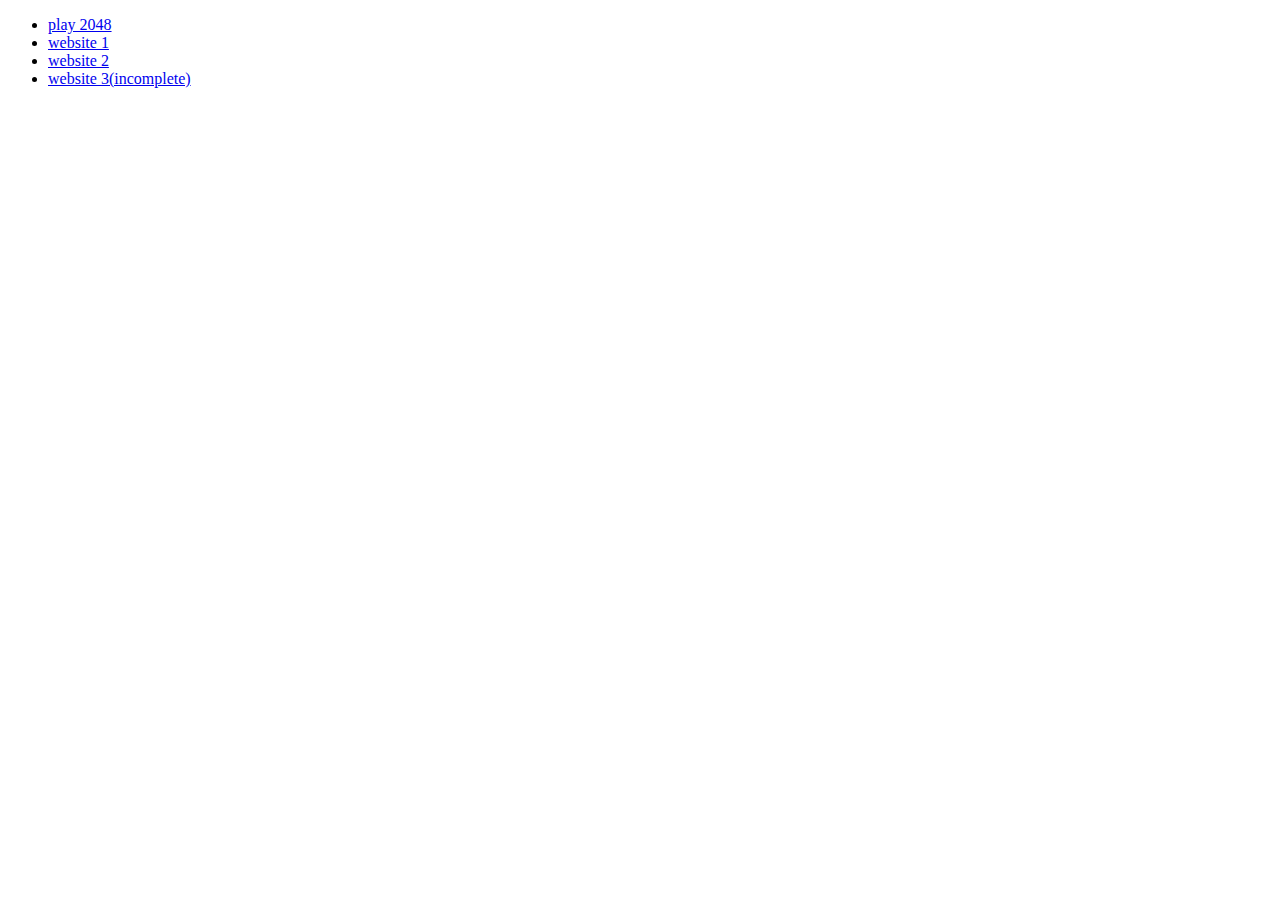
<file: index.html>
<!DOCTYPE html>
<html>
    <head>
        <title>INDEX</title>
    </head>
    <body>
        <ul>
            <li><a href='2048/2048.html'>play 2048</a></li>
			<li><a href='one/1.html'>website 1</a></li>
			<li><a href='two/2.html'>website 2</a></li>
            <li><a href='zink/zink.html'>website 3(incomplete)</a></li>
    </body>
</html>
</file>
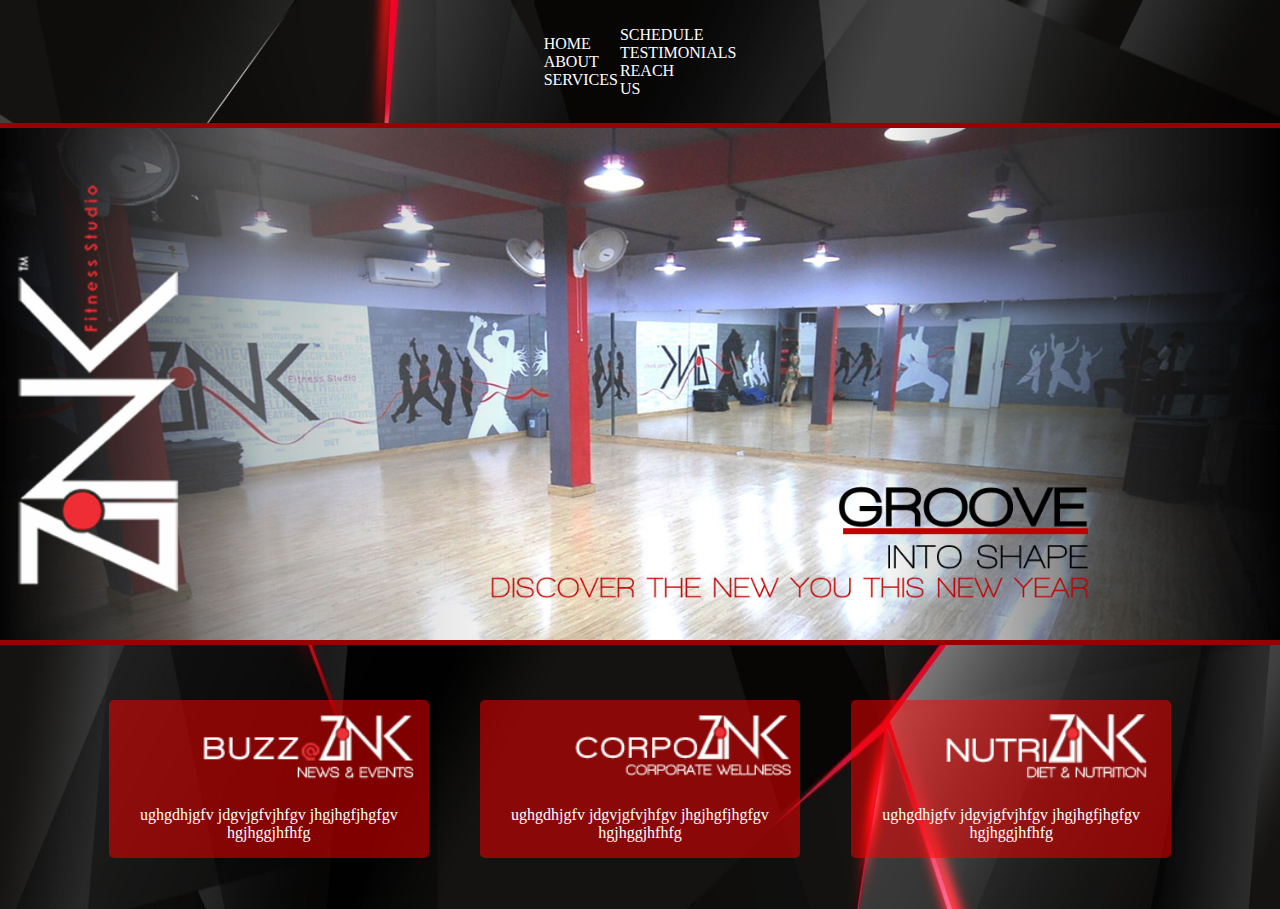
<file: zink/index.html>
<!DOCTYPE html>
<html>
    <head>
        <meta http-equiv="Content-Type" content="text/html; charset=utf-8">
        <meta name="description" content="Zink Fitness is the only studio that is offering zumba classes in gurgaon, dance class and salsa classes in gurgaon by experts, call today for bookings.">
        <meta name="keywords" content="zumba classes, zumba classes in gurgaon, dance classes, dance classes gurgaon, salsa classes, salsa classes gurgaon, salsa classes in gurgaon">
        <title>Zumba Classes In Gurgaon | Dance Classes | Salsa Classes, Gurgaon</title>
        <link href="zink.css" rel="stylesheet" type="text/css">
        <meta name="viewport" content="width=device-width, initial-scale=1">
        <script src="zink.js"></script>
    </head>
    <body>
        <div class='section1'>
            <header>
                <nav>
                    <ul>
                        <div class='navcol1' ><li><a href='#'>HOME</a></li>
                        <li><a href='#'>ABOUT</a></li>
                        <li><a href='#'>SERVICES</a></li></div>
                        <div class='navcol2'><li><a href='#'>SCHEDULE</a></li>
                        <li><a href='#'>TESTIMONIALS</a></li>
                        <li><a href='#'>REACH US</a></li></div>
                    </ul>
                </nav>
            </header>
            <div class='spacer'></div>
            <div id='picslider' class='section'>
                <div id='logo'><img src='rsz_new-logo.png'></div>
                <ul>
                    <li><img src='1.jpg'></li>
                    <li><img src='2.jpg'></li>
                    <li><img src='3.jpg'></li>
                    <li><img src='4.jpg'></li>
                    <li><img src='5.jpg'></li>
                    <li><img src='6.jpg'></li>
                </ul>
            </div>
            <div class='spacer badspacer'></div>
            <div class='boxes'>
                <div class='box'>
                    <img src="box_1.png">
                    <p>ughgdhjgfv jdgvjgfvjhfgv jhgjhgfjhgfgv hgjhggjhfhfg</p>
                </div>
                <div class='box'>
                    <img src="box_2.png">
                    <p>ughgdhjgfv jdgvjgfvjhfgv jhgjhgfjhgfgv hgjhggjhfhfg</p>
                </div>
                <div class='box'>
                    <img src="box_3.png">
                    <p>ughgdhjgfv jdgvjgfvjhfgv jhgjhgfjhgfgv hgjhggjhfhfg</p>
                </div>
            </div>
        </div>
    </body>
    <script>
        window.addEventListener("load",slider);
    </script>
</html>
</file>
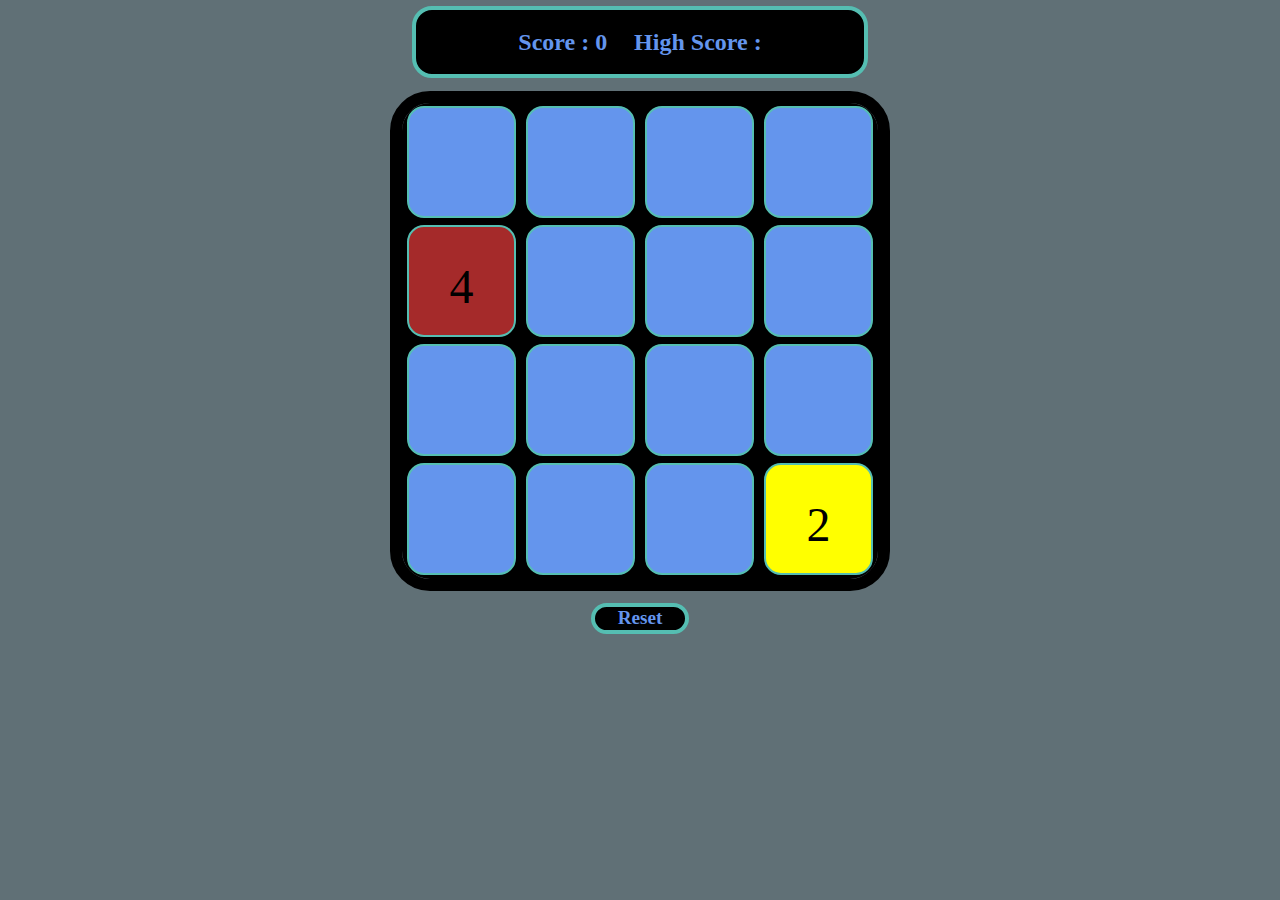
<file: 2048/2048.html>
<!DOCTYPE html>
<html>
    <head>
		<title>2048</title>
        <link rel='icon' href='2048icon.ico'>
		<link rel='stylesheet' type='text/css' href='2048.css'>
        <meta name="viewport" content="width=device-width, initial-scale=1">
        <script src="./2048.js"></script>
        <script src="./swipe.js"></script>
    </head>
    <body>
        <div id='arena'>
            <div id='scores'>
                <div id='score'></div>
                <div id='highscore'></div>
            </div>
            <div id='matrix'>
                <div class=row>
                    <div class='box'></div>
                    <div class='box'></div>
                    <div class='box'></div>
                    <div class='box'></div>
                </div>
                <div class='row'>
                    <div class='box'></div>
                    <div class='box'></div>
                    <div class='box'></div>
                    <div class='box'></div>
                </div>
                <div class='row'>
                    <div class='box'></div>
                    <div class='box'></div>
                    <div class='box'></div>
                    <div class='box'></div>
                </div>
                <div class='row'>
                    <div class='box'></div>
                    <div class='box'></div>
                    <div class='box'></div>
                    <div class='box'></div>
                </div>
            </div>
            <div id='reset'><a href='#'>Reset</a></div>
        </div>
    </body>
    <script>
        window.addEventListener("load",mygame.init);
    </script>
</html>
</file>
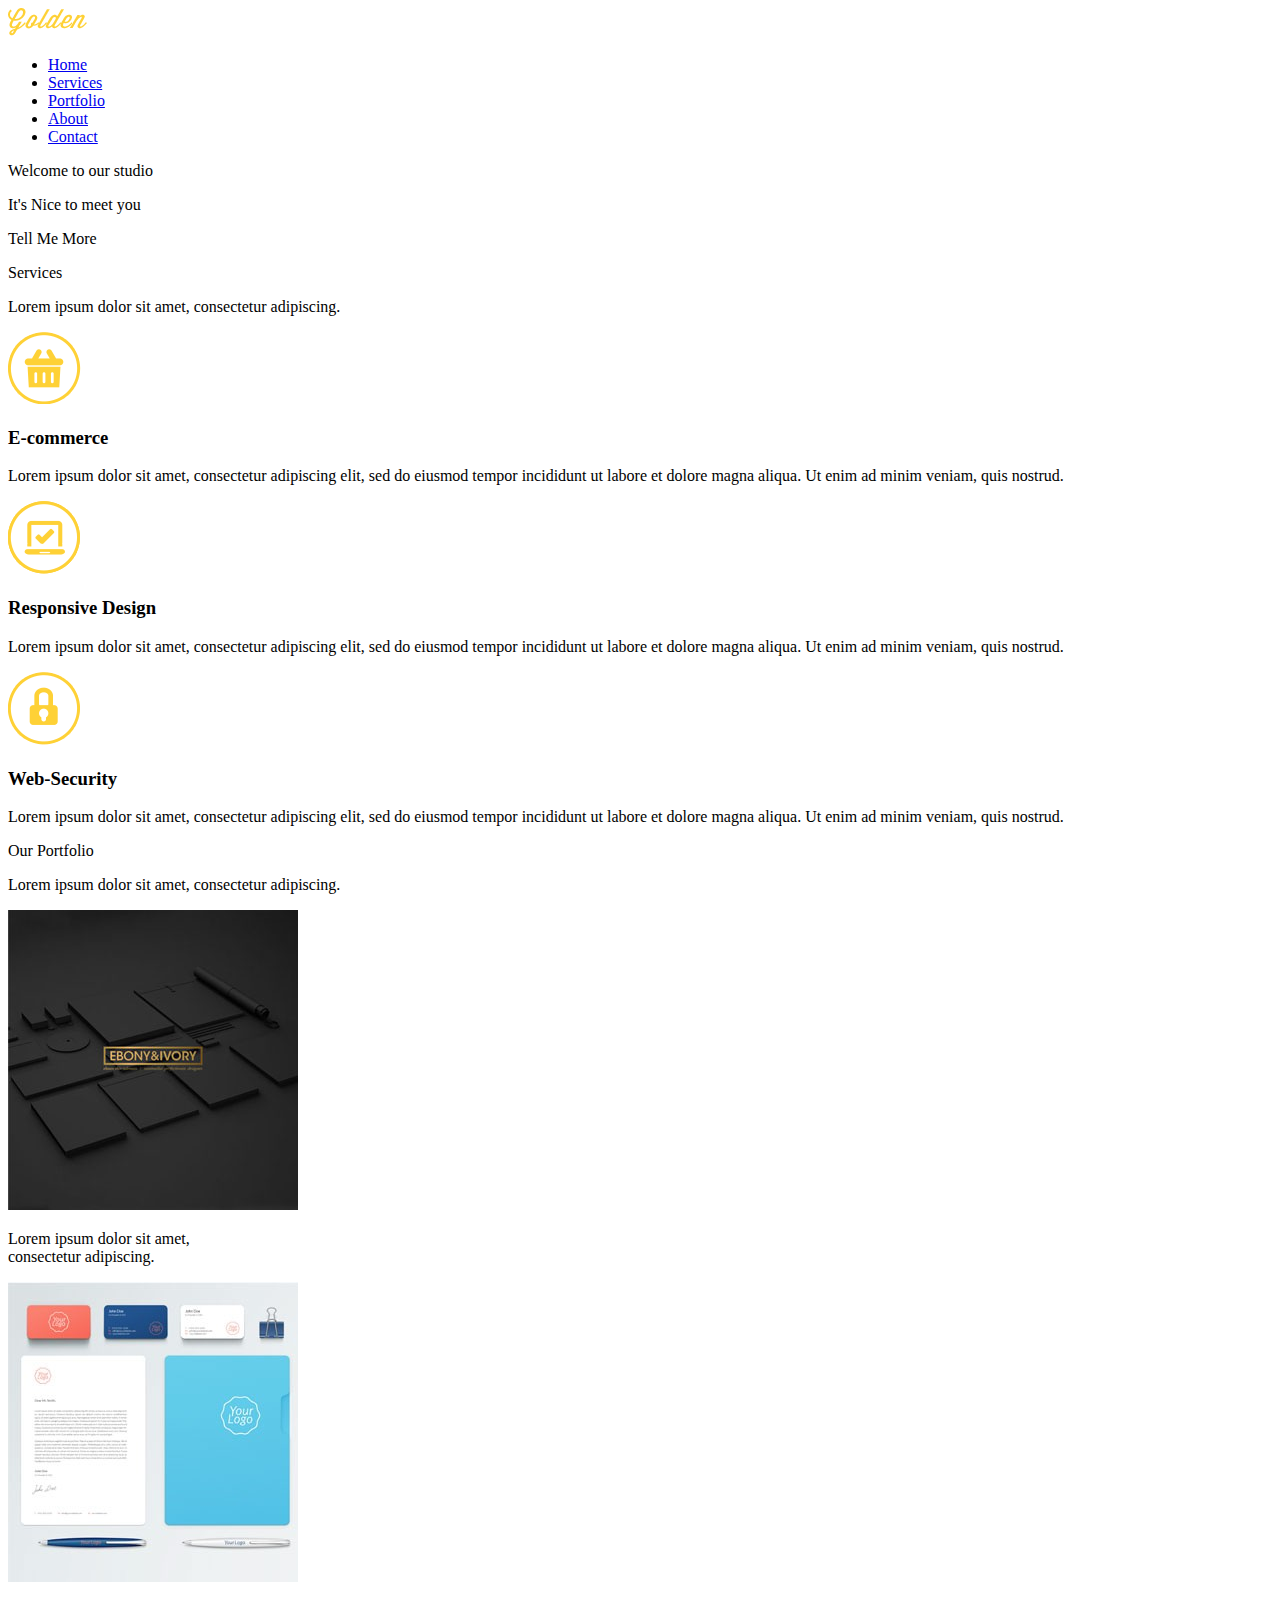
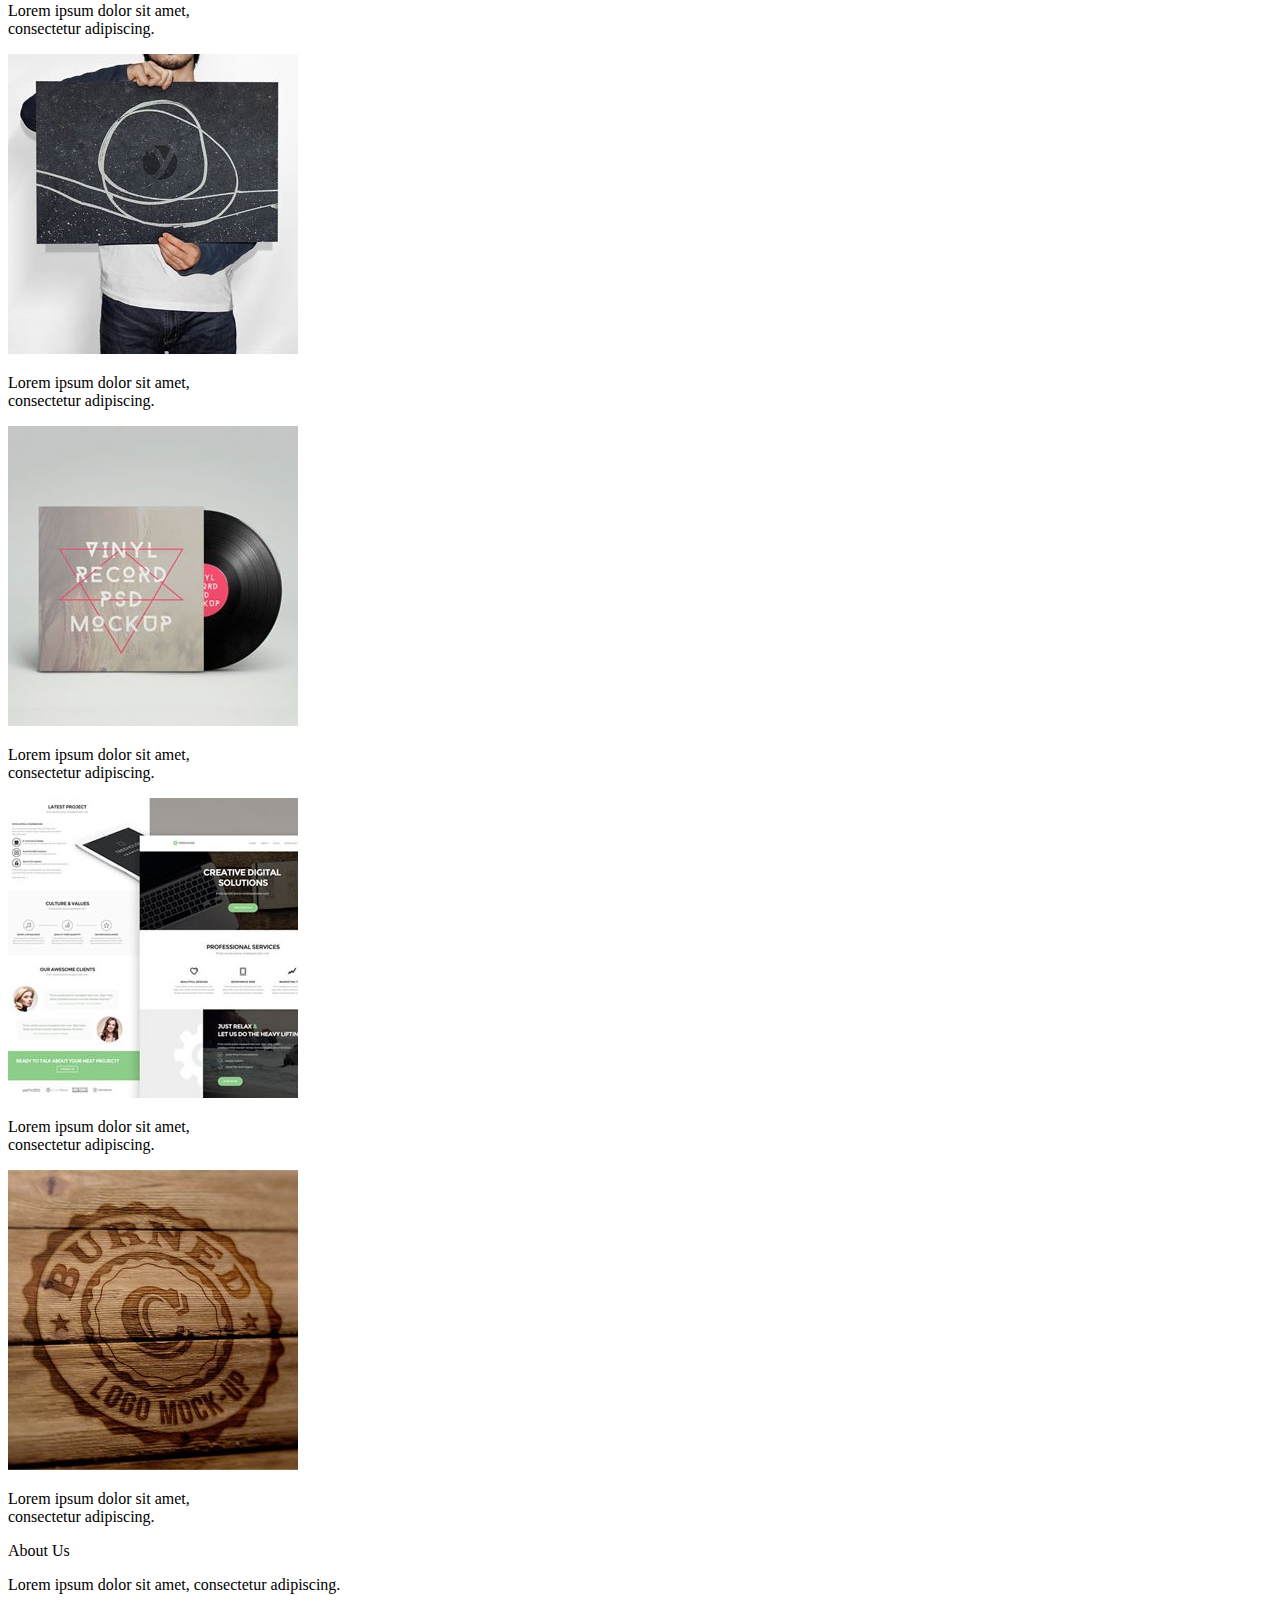
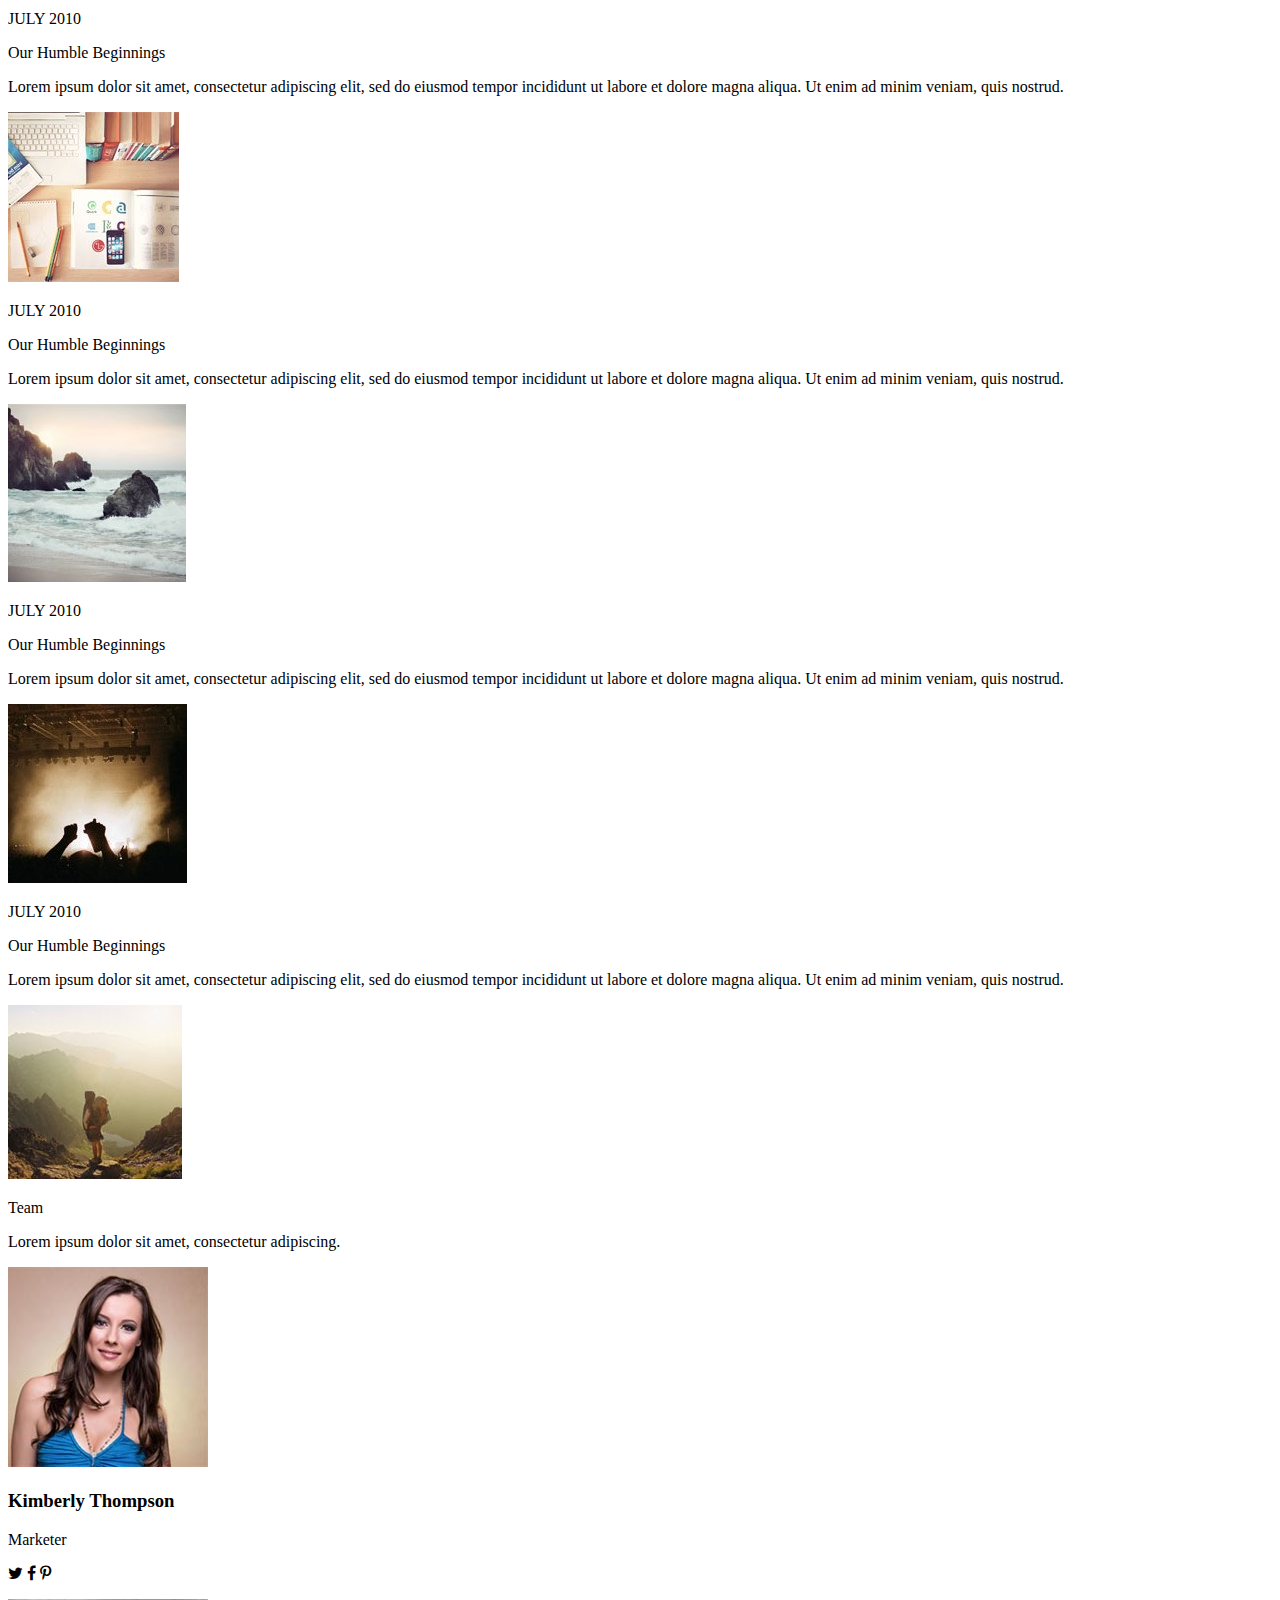
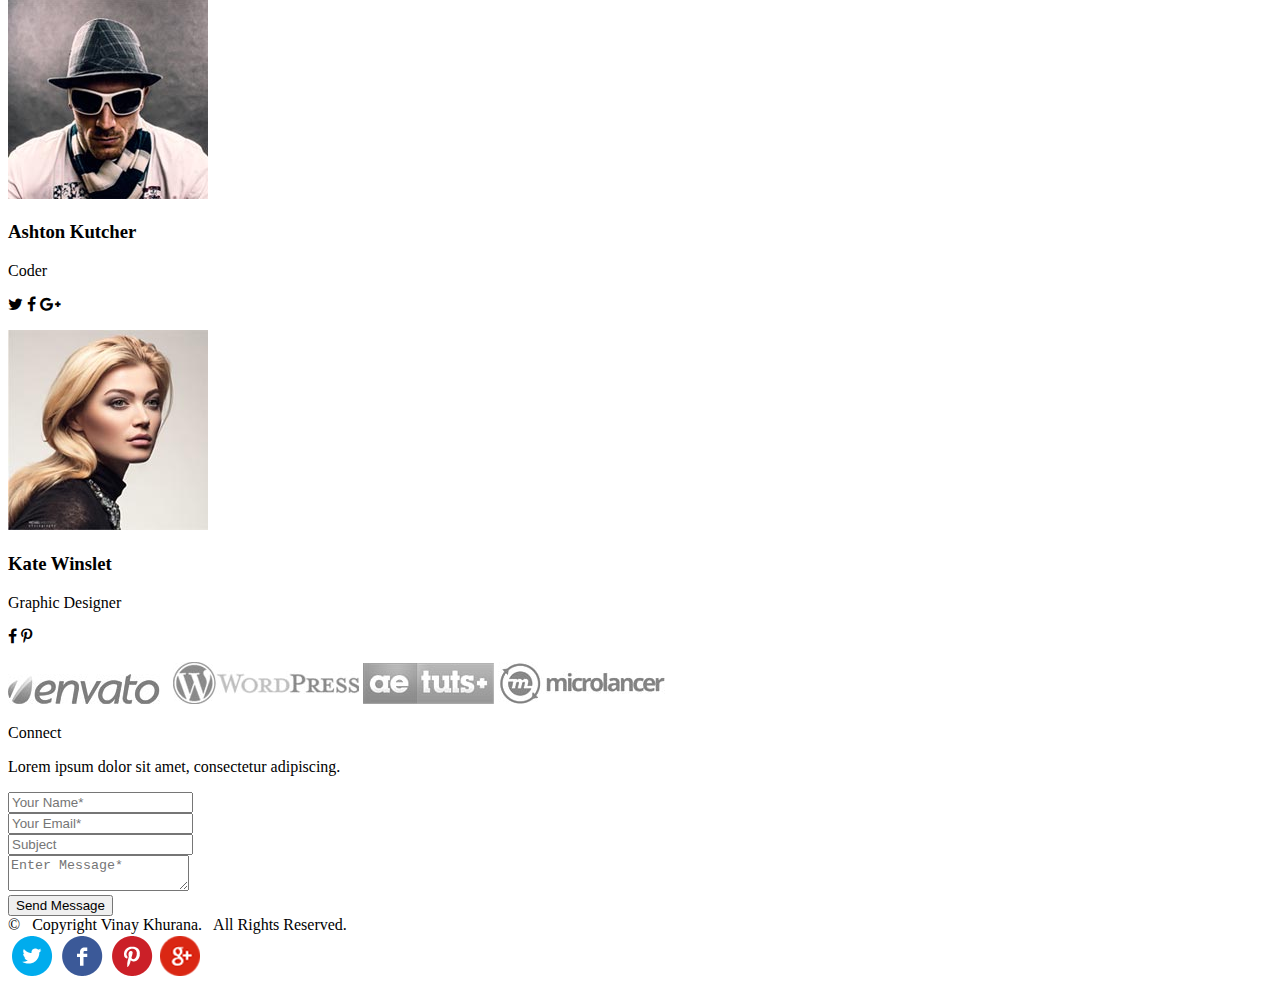
<file: two/2.html>
<!DOCTYPE html>
<html>
	<head>
		<title>Golden Studios</title>
		<link rel='stylesheet' type='css/text' href='2.css'>
		<link rel="stylesheet" href="http://netdna.bootstrapcdn.com/font-awesome/4.0.3/css/font-awesome.min.css">
		<link href='http://fonts.googleapis.com/css?family=Montserrat' rel='stylesheet' type='text/css'>
		<link rel='icon' type='image/png' href='images/main-logo.png'>
	</head>
	<body>
		<main>
			<section id='Home' class='section'>
				<header id='toph'>
					<img src='images/main-logo.png'>
					<nav id='nav'>
						<ul id='navl'>
							<li><a href='#Home'>Home</a></li>
							<li><a href='#Services'>Services</a></li>
							<li><a href='#Portfolio'>Portfolio</a></li>
							<li><a href='#About'>About</a></li>
							<li><a href='#Contact'>Contact</a></li>
						</ul>
					</nav>
				</header>
				<div  id='homecontent' class='sectioncontent'>
					<p>Welcome to our studio</p>
					<p>It's Nice to meet you</p>
					<p><a class='tellmore'>Tell Me More</a><p>
				</div>
			</section>
			<section id='Services' class='section'>
				<header class='sectionheading'>
					<p>Services</p>
					<p>Lorem ipsum dolor sit amet, consectetur adipiscing.</p>
				</header>
				<div class='sectioncontent'>
					<div class='serimages'>
						<img src='images/e-commerce.png'>
						<h3>E-commerce</h3>
						<p>Lorem ipsum dolor sit amet, consectetur adipiscing elit, sed do eiusmod tempor 
						incididunt ut labore et dolore magna aliqua. Ut enim ad minim veniam, quis nostrud.	
						</p>
					</div>
					<div class='serimages'> 
						<img src='images/responsive.png'>
						<h3>Responsive Design</h3>
						<p>Lorem ipsum dolor sit amet, consectetur adipiscing elit, sed do eiusmod tempor 
						incididunt ut labore et dolore magna aliqua. Ut enim ad minim veniam, quis nostrud.	
						</p>
					</div>
					<div class='serimages'>
						<img src='images/web-security.png'>
						<h3>Web-Security</h3>
						<p>Lorem ipsum dolor sit amet, consectetur adipiscing elit, sed do eiusmod tempor 
						incididunt ut labore et dolore magna aliqua. Ut enim ad minim veniam, quis nostrud.	
						</p>
					</div>
				</div>
			</section>
			<section id='Portfolio' class='section'>
				<header class='sectionheading'>
					<p>Our Portfolio</p>
					<p>Lorem ipsum dolor sit amet, consectetur adipiscing.</p>
				</header>
				<div class='sectioncontent'>
					<div class='portfolioimages'>
						<img src='images/ebony-ivory.jpg'>
						<div><p>Lorem ipsum dolor sit amet,<br>
						consectetur adipiscing.</p></div>
					</div>
					<div class='portfolioimages'>
						<img src='images/smart-stationary.jpg'>
						<div><p>Lorem ipsum dolor sit amet,<br>
						consectetur adipiscing.</p></div>
					</div>
					<div class='portfolioimages'>
						<img src='images/portfolio-3.jpg'>
						<div><p>Lorem ipsum dolor sit amet,<br>
						consectetur adipiscing.</p></div>
					</div>
					<div class='portfolioimages'>
						<img src='images/portfolio-5.jpg'>
						<div><p>Lorem ipsum dolor sit amet,<br>
						consectetur adipiscing.</p></div>
					</div>
					<div class='portfolioimages'>
						<img src='images/portfolio-4.jpg'>
						<div><p>Lorem ipsum dolor sit amet,<br>
						consectetur adipiscing.</p></div>
					</div>
					<div class='portfolioimages'>
						<img src='images/portfolio-6.jpg'>
						<div><p>Lorem ipsum dolor sit amet,<br>
						consectetur adipiscing.</p></div>
					</div>
				</div>
			</section>
			<section id='About' class='section'>
				<header class='sectionheading'>
					<p>About Us</p>
					<p>Lorem ipsum dolor sit amet, consectetur adipiscing.</p>
				</header>
				<div class='sectioncontent' id='aboutuscontent'>
					<div class='row'>
						<div class='col1'>
							<div class='abouthead'>
								<p>JULY 2010</p>
								<p>Our Humble Beginnings</p>
							</div>
							<div>
								<p>Lorem ipsum dolor sit amet, consectetur adipiscing elit, sed do eiusmod tempor 
								incididunt ut labore et dolore magna aliqua. Ut enim ad minim veniam, quis nostrud.</p>
							</div>
						</div>
						<div class='col2'>
							<img src='images/about-us-1.jpg'>
						</div>
						<div class='col3'>
						</div>
					</div>
					<div class='row'>
						<div class='col1'>
							<div class='abouthead'>
								<p>JULY 2010</p>
								<p>Our Humble Beginnings</p>
							</div>
							<div>
								<p>Lorem ipsum dolor sit amet, consectetur adipiscing elit, sed do eiusmod tempor 
								incididunt ut labore et dolore magna aliqua. Ut enim ad minim veniam, quis nostrud.</p>
							</div>
						</div>
						<div class='col2'>
							<img src='images/about-us-2.jpg'>
						</div>
						<div class='col3'>
						</div>
					</div>
					<div class='row'>
						<div class='col1'>
							<div class='abouthead'>
								<p>JULY 2010</p>
								<p>Our Humble Beginnings</p>
							</div>
							<div>
								<p>Lorem ipsum dolor sit amet, consectetur adipiscing elit, sed do eiusmod tempor 
								incididunt ut labore et dolore magna aliqua. Ut enim ad minim veniam, quis nostrud.</p>
							</div>
						</div>
						<div class='col2'>
							<img src='images/about-us-3.jpg'>
						</div>
						<div class='col3'>
						</div>
					</div>
					<div class='row'>
						<div class='col1'>
							<div class='abouthead'>
								<p>JULY 2010</p>
								<p>Our Humble Beginnings</p>
							</div>
							<div>
								<p>Lorem ipsum dolor sit amet, consectetur adipiscing elit, sed do eiusmod tempor 
								incididunt ut labore et dolore magna aliqua. Ut enim ad minim veniam, quis nostrud.</p>
							</div>
						</div>
						<div class='col2'>
							<img src='images/about-us-4.jpg'>
						</div>
						<div class='col3'>
						</div>
					</div>
				</div>
			</section>
			<section id='Team' class='section'>
				<header class='sectionheading'>
					<p>Team</p>
					<p>Lorem ipsum dolor sit amet, consectetur adipiscing.</p>
				</header>
				<div class='sectioncontent'>
					<div class='teamimages'>
						<img src='images/team-member1.jpg'>
						<h3>Kimberly Thompson</h3>
						<p>Marketer</p>
						<p><i class='fa fa-twitter'></i>
						   <i class='fa fa-facebook'></i>
						   <i class='fa fa-pinterest-p'></i></p>
					</div>
					<div class='teamimages'> 
						<img src='images/team-member2.jpg'>
						<h3>Ashton Kutcher</h3>
						<p>Coder</p>
						<p><i class='fa fa-twitter'></i>
						   <i class='fa fa-facebook'></i>
						   <i class='fa fa-google-plus'></i></p>
					</div>
					<div class='teamimages'>
						<img src='images/team-member3.jpg'>
						<h3>Kate Winslet</h3>
						<p>Graphic Designer</p>
						<p><i class='fa fa-facebook'></i>
						  <i class="fa fa-pinterest-p"></i>
					</div>
				</div>
			</section>
			<section class='icons'>
				<img src='images/logo-1.jpg'>
				<img src='images/logo-2.jpg'>
				<img src='images/logo-3.jpg'>
				<img src='images/logo-4.jpg'>
			</section>
			<section class='section' id='Contact'>
				<header class='sectionheading' id='connectheading'>
					<p>Connect</p>
					<p>Lorem ipsum dolor sit amet, consectetur adipiscing.</p>
				</header>
				<div class='form'>
					<form method='post'>
						<div class='formrow'>
							<div class='formcolumn'>
								<div class='input'><input type='text' name='name' placeholder='Your Name*'></div>
								<div class='input'><input type='text' name='email' placeholder='Your Email*'></div>
								<div class='input'><input type='text' name='subject' placeholder='Subject'></div>
							</div>
							<div class='message'>
								<textarea name='message' placeholder='Enter Message*'></textarea>
							</div>
						</div>
						<div class='submit'><input type='submit' value='Send Message'></div>
					</form>
				</div>
			</section>
			<footer>
				<div>&copy &nbsp Copyright Vinay Khurana. &nbsp All Rights Reserved.</div>
				<img src='images/top-social-icons.png'>
			</footer>
		</main>
	</body>
</html>
</file>
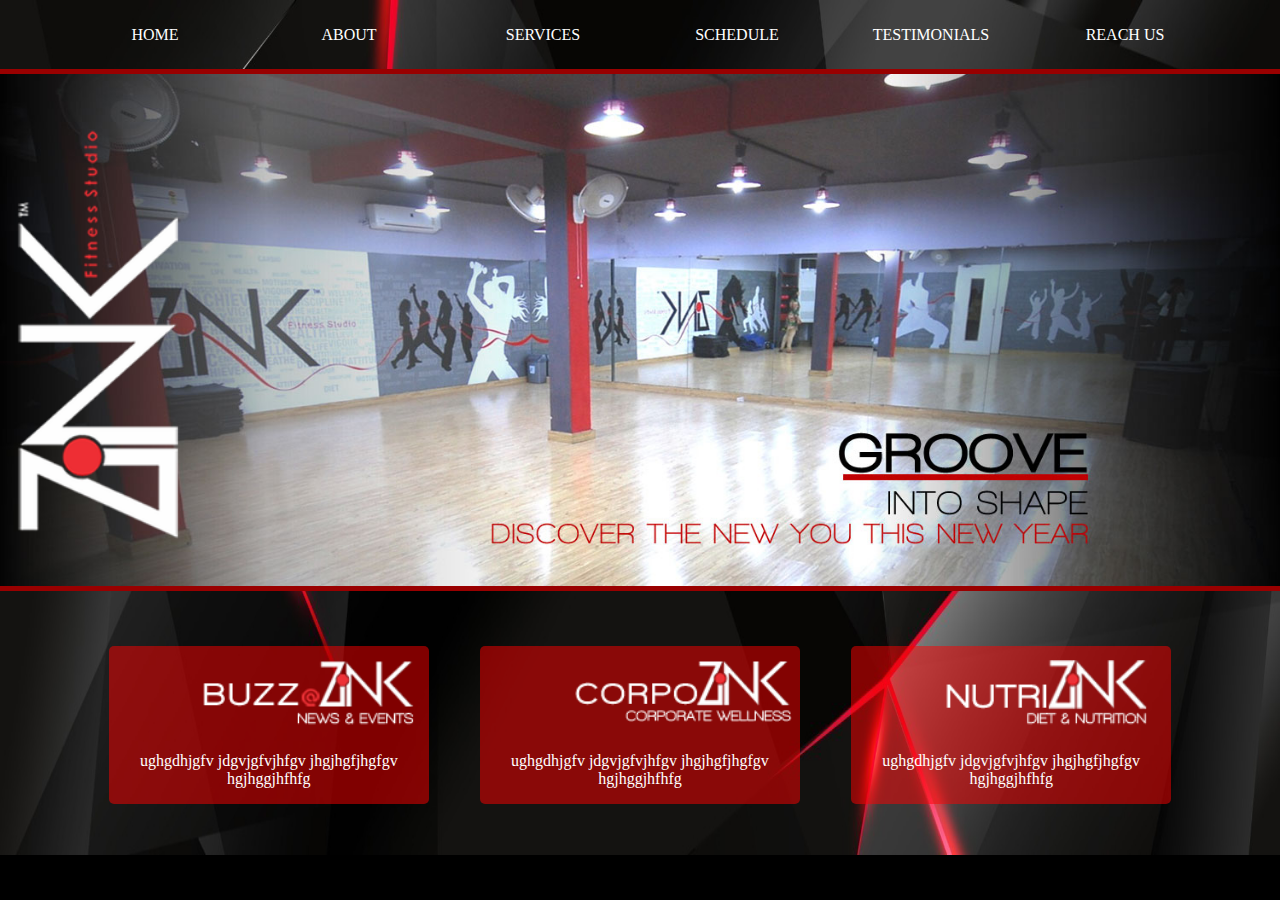
<file: zink/zink.html>
<!DOCTYPE html>
<html>
    <head>
        <meta http-equiv="Content-Type" content="text/html; charset=utf-8">
        <meta name="description" content="Zink Fitness is the only studio that is offering zumba classes in gurgaon, dance class and salsa classes in gurgaon by experts, call today for bookings.">
        <meta name="keywords" content="zumba classes, zumba classes in gurgaon, dance classes, dance classes gurgaon, salsa classes, salsa classes gurgaon, salsa classes in gurgaon">
        <title>Zumba Classes In Gurgaon | Dance Classes | Salsa Classes, Gurgaon</title>
        <link href="zink.css" rel="stylesheet" type="text/css">
        <meta name="viewport" content="width=device-width, initial-scale=1">
        <script src="zink.js"></script>
    </head>
    <body>
        <div class='section1'>
            <header>
                <nav>
                    <ul>
                        <li><a href='#'>HOME</a></li>
                        <li><a href='#'>ABOUT</a></li>
                        <li><a href='#'>SERVICES</a></li>
                        <li><a href='#'>SCHEDULE</a></li>
                        <li><a href='#'>TESTIMONIALS</a></li>
                        <li><a href='#'>REACH US</a></li>
                    </ul>
                </nav>
            </header>
            <div class='spacer'></div>
            <div id='picslider' class='section'>
                <div id='logo'><img src='rsz_new-logo.png'></div>
                <ul>
                    <li><img src='1.jpg'></li>
                    <li><img src='2.jpg'></li>
                    <li><img src='3.jpg'></li>
                    <li><img src='4.jpg'></li>
                    <li><img src='5.jpg'></li>
                    <li><img src='6.jpg'></li>
                </ul>
            </div>
            <div class='spacer badspacer'></div>
            <div class='boxes'>
                <div class='box'>
                    <img src="box_1.png">
                    <p>ughgdhjgfv jdgvjgfvjhfgv jhgjhgfjhgfgv hgjhggjhfhfg</p>
                </div>
                <div class='box'>
                    <img src="box_2.png">
                    <p>ughgdhjgfv jdgvjgfvjhfgv jhgjhgfjhgfgv hgjhggjhfhfg</p>
                </div>
                <div class='box'>
                    <img src="box_3.png">
                    <p>ughgdhjgfv jdgvjgfvjhfgv jhgjhgfjhgfgv hgjhggjhfhfg</p>
                </div>
            </div>
        </div>
    </body>
    <script>
        window.addEventListener("load",slider);
    </script>
</html>
</file>
<file: zink/zink.css>
body{
    margin:0;
    background-color: black;
    color:white;
}
ul{
    padding:0;
    margin:0;
    list-style: none;
}
.spacer{
    width:100%;
    height:5px;
    background-color: #900;
    z-index:2;
}
.badspacer{
    position:relative;
    top:-4px;
}
a{
    text-decoration:none;
    color:white;
}
.section1{
    background-image: url('background.png');
    background-size: 100% 100%;
}
nav ul ,.boxes{
    display:flex;
    justify-content:center;
    width:100%;
    margin:auto;
    flex-wrap: wrap;
    align-items: center;
    padding: 2% 0;
    text-align:center;
}
nav li{
    width:15%;
    padding: 0 1px;
}
#picslider{
    position:relative;
}
#picslider li{
    width: 100%;
    opacity:0;
    position:absolute;
    transition: all 4s;
    top: 0px;
}
#logo{
    width: 25%;
}
#logo img{
    position:relative;
    left:0px;
    top: 0px;
    width: 100%;
    z-index:2;
}
img {
    width: 100%;
}
/*.boxes {
  display: flex;
  justify-content: center;
  text-align: center;
    align-items: center;
}*/
.box {
  width: 25%;
  margin: 2% 2%;
    background-color: rgba(255,0,0,0.5);
  display: flex;
  flex-direction: column;
    border-radius: 5px;
}
.box img {
  padding-left: 25%;
}
@media (max-width: 670px){
    /*.boxes{
        flex-direction: column;
    }*/
    nav li{
        width:30%;
    }
}
@media (max-width: 325px){
    nav li{
        width:100%;
    }
    .box{
        width:60%;
    }
}
</file>
<file: 2048/2048.css>
#matrix {
    display: flex;
    flex-direction: column;
    /* background-color: white; */
    width: 500px;
    height: 500px;
    justify-content: space-around;
    border-radius: 40px;
    border-style: solid;
    overflow: hidden;
    box-sizing: border-box;
    border-width: 12px;
}
a{
  text-decoration:none;
  color:cornflowerblue;
}
.row {
    height: 25%;
    background-color: black;
    display: flex;
    justify-content: space-around;
    align-items: center;
}

.box {
    width: 23%;
    height: 94%;
    background-color: cornflowerblue;
    font-size: 3rem;
    text-align: center;
    line-height: 120px;
    border-radius: 17px;
    box-sizing: border-box;
    border-width: 2px;
    border-color: rgb(85, 190, 178);
    border-style: solid;
    transition: all 0.2s;
}
#score:before{
    content: "Score : ";
}
#highscore:before{
    content: "High Score : ";
}
#scores {
    display: flex;
    justify-content: center;
    background-color: black;
    width: 35%;
    height: 10%;
    align-items: center;
    font-size: x-large;
    color: cornflowerblue;
    font-weight: bold;
    border: solid 4px rgb(85, 190, 178);
    border-radius: 20px;
    text-align: center;
}
#score{
  padding-right:3%;
}
#highscore{
  padding-left:3%;
}
#reset{
   background-color: black;
   width: 90px;
   height: 3.5%;
   text-align: center;
   font-size: larger;
   color: cornflowerblue;
   font-weight: bold;
   border: solid 4px rgb(85, 190, 178);
   border-radius: 20px;
}
#arena {
  height: 100%;
  display: flex;
  justify-content: space-around;
  flex-direction: column;
  align-items: center;
}

body {
    background-color: rgb(96, 112, 118);
    height: 640px;
    margin: 0;
}

._2{
    background-color: yellow;
}
._4{
    background-color: brown;
}
._8{
    background-color: blueviolet;
}
._16{
    background-color: springgreen;
}
._32{
    background-color: darkorange;
}
._64{
    background-color: deeppink;
}
._128{
    background-color: red;
}
._256{
    background-color: palegoldenrod;
}
._512{
    background-color: sienna;
}
._1024{
    background-color: snow;
}
._2048{
    background-color:lime;
}
._4096{
    background-color:white;
}
._2:after {
    content: "2";
}
._4:after {
    content: "4";
}
._8:after {
    content: "8";
}
._16:after {
    content: "16";
}
._32:after {
    content: "32";
}
._64:after {
    content: "64";
}
._128:after {
    content: "128";
}
._256:after {
    content: "256";
}
._512:after {
    content: "512";
}
._1024:after {
    content: "1024";
}
._2048:after {
    content: "2048";
}
._4096:after {
    content: "4096";
}
@media (max-width: 670px) {
    #matrix{
      width:300px;
      height:300px;
    
      margin: 10% 0;
}
    #scores{
      font-size: 1rem;
      width: 75%;
      margin-top: 4%;
      height: 5%;
}
    .box{
      font-size:1.5rem;
      line-height:70px;
    }
    #arena{
      justify-content:flex-start;
    }
}
</file>
<file: two/2.css>
body
{
	margin:0;
	font-size:18px;
	text-align:center;
	font-family: 'Montserrat', sans-serif;
}
.section
{
	display:flex;
	flex-direction:column;
	justify-content:space-around;
	align-items:center;
	padding: 0% 0% 5% 0%;
}
#Home
{
	background-image:url('images/header-bg.jpg');
	background-size:cover;
	padding-bottom:5%;
}
#toph
{
	display:flex;
	justify-content:space-around;
	align-items:center;
	width:100%;
	padding:2% 0%;
	box-sizing:border-box;
}
.tellmore 
{
    background-color: rgb(255, 242, 0);
	color: white;
	padding:5px;
}
.sectioncontent
{
    display: flex;
	justify-content:center;
	align-items:flex-start;
	flex-wrap:wrap;
}
#nav
{
	width:40%;
}
#navl
{
	display:flex;
	list-style:none;
	justify-content:space-between;	
	padding:0;
}
nav > ul > li > a
{
	text-decoration:none;
	color:floralwhite;
}
#homecontent
{
	display:flex;
	flex-direction:column;
	align-items:center;
	padding:10%;
	font-family: sans-serif;
	color: white;
}
.serimages
{
	width: 20%;
	display:flex;
	flex-direction:column;
	align-items:center;
	padding: 2%;
}
#portfolio,#Team
{
    background-color: rgb(244, 244, 244);
}
.portfolioimages
{
	margin:2%;
}
.portfolioimages > div 
{
    background-color: white;
    padding: 2% 0%;
}
.row {
    display: flex;
    width: 90%;
    margin:auto;
    align-items: center;
    justify-content: center;
}

.col1 {
    width: 25%;
}

.col2 {
     width: 25%;
   
}

.col3 {
    width: 25%;
}

.col2 img {
    border-radius: 100px;
    border-style: solid;
    border-color: rgb(241, 241, 241);
    border-width: 5px;
}
.row:nth-child(2n) .col1
{
	order:3;
}
.row:nth-child(2n) .col2
{
	order:2;
}
.row:nth-child(2n) .col3
{
	order:1;
}
.teamimages img {
    border-radius: 500px;
    border-style: solid;
    margin: 0%;
    border-width: 6px;
    border-color: white;
}
.teamimages {
    align-items: center;
    padding: 3%;
}
section.icons {
  display: flex;
  justify-content: center;
  align-items: center;
}
.icons img {
  padding: 2%;
}
form {
    display: flex;
    align-items: center;
    flex-direction: column;
    justify-content: space-around;
    width: 100%;
    height: 100%;
    /* flex-wrap: wrap; */
}
.form {
    width: 80%;
    height: 300px;
}
section#Contact {
    background-image: url('images/contact-us-bg.jpg');
    background-size: 100% 100%;
}

.formcolumn {
    display: flex;
    flex-direction: column;
    justify-content: space-between;
    height: 100%;
    width: 45%;
}

.message {
    height: 100%;
    width: 45%;
}

textarea {
    height: 100%;
    width: 100%;
    border-radius: 5px;
    border-style: none;
}
.input {
    height: 28%;
    width: 100%;
}

input[type="text"] {
    height: 100%;
    width: 100%;
    border-radius: 5px;
    border-style: none;
}

section#Portfolio {
    background-color: rgb(244, 244, 244);
}
.formrow {
    display: flex;
    width: 100%;
    height: 70%;
    justify-content: space-around;
}

.submit {
    width: 25%;
    height: 55px;
    margin-top: 5%;
    /* background-color: beige; */
}

input[type="submit"] {
    width: 100%;
    height: 100%;
    background-color: rgb(255, 242, 0);
    border-style: none;
    border-radius: 5px;
}
footer {
    display: flex;
    justify-content: flex-start;
    align-items: center;
    width: 100%;
    margin: 0 auto;
    height: 75px;
}

footer > div {
    width: 42%;
}
</file>
